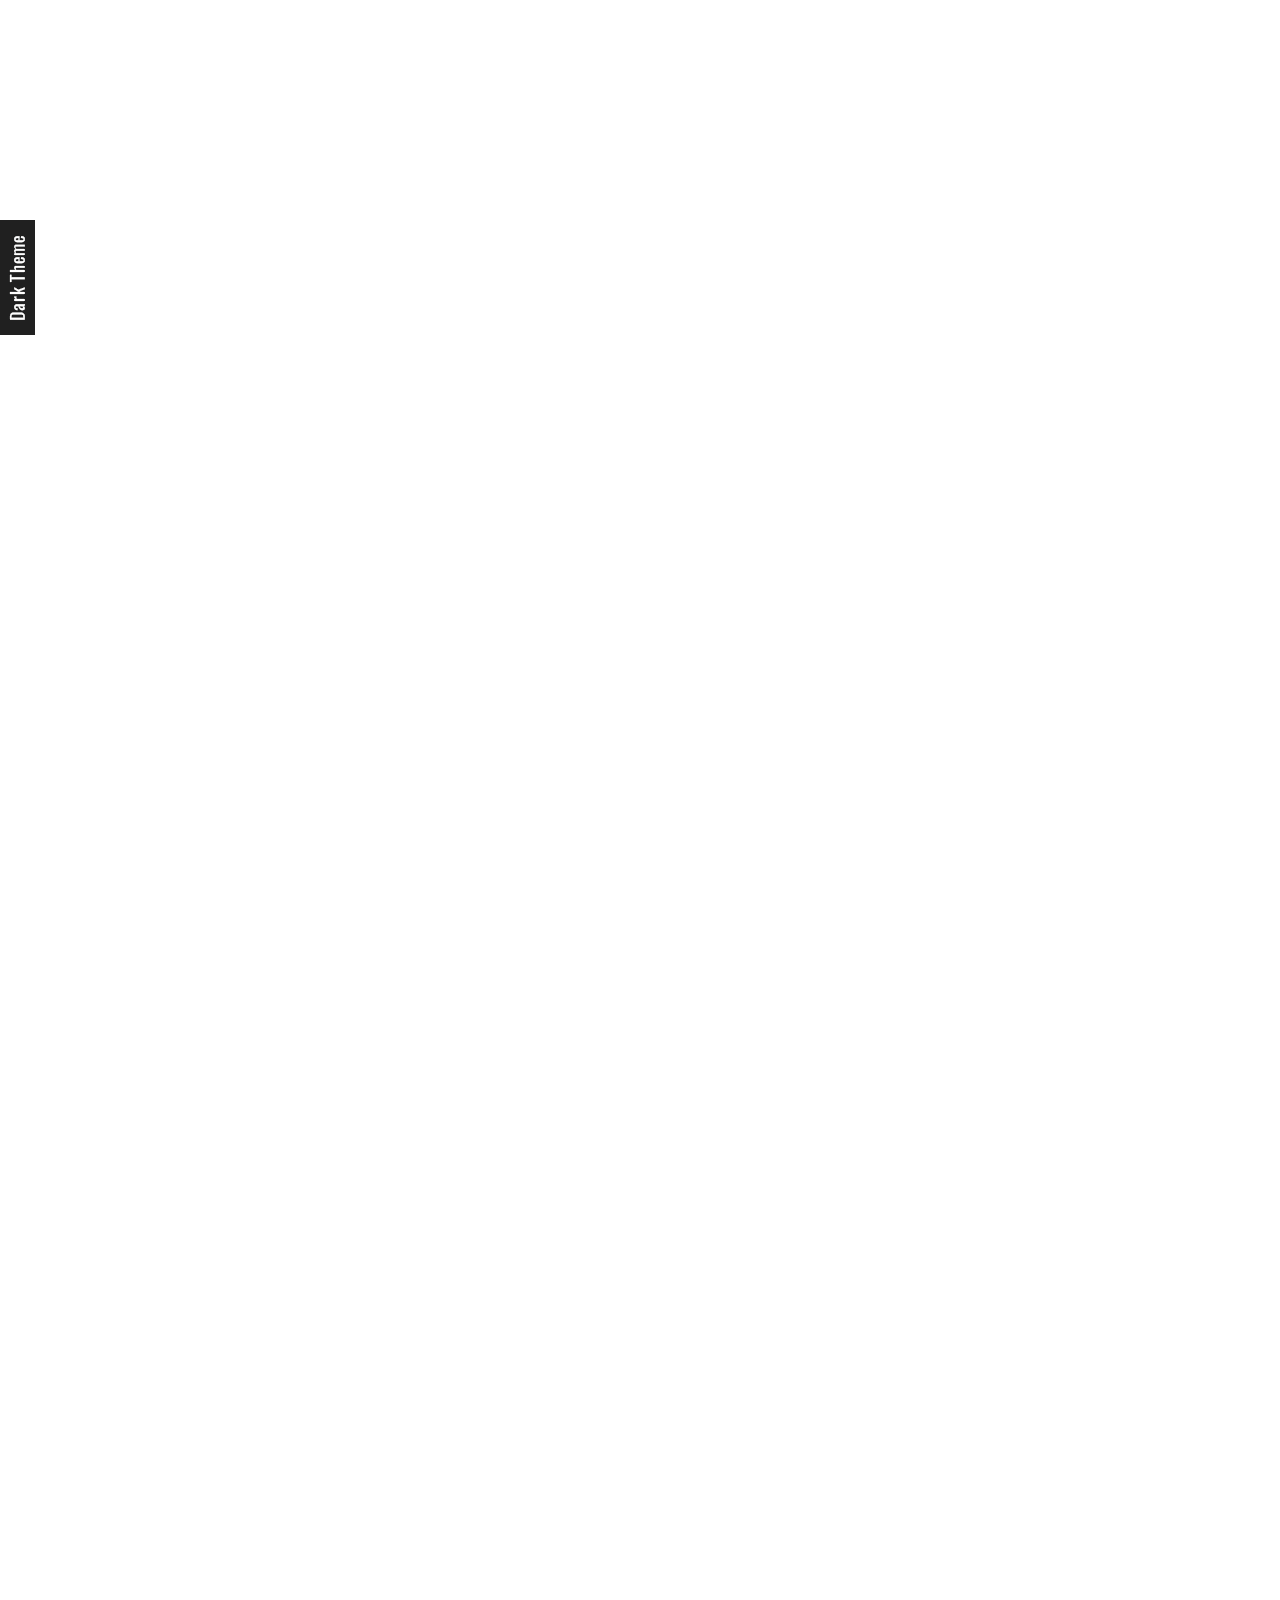
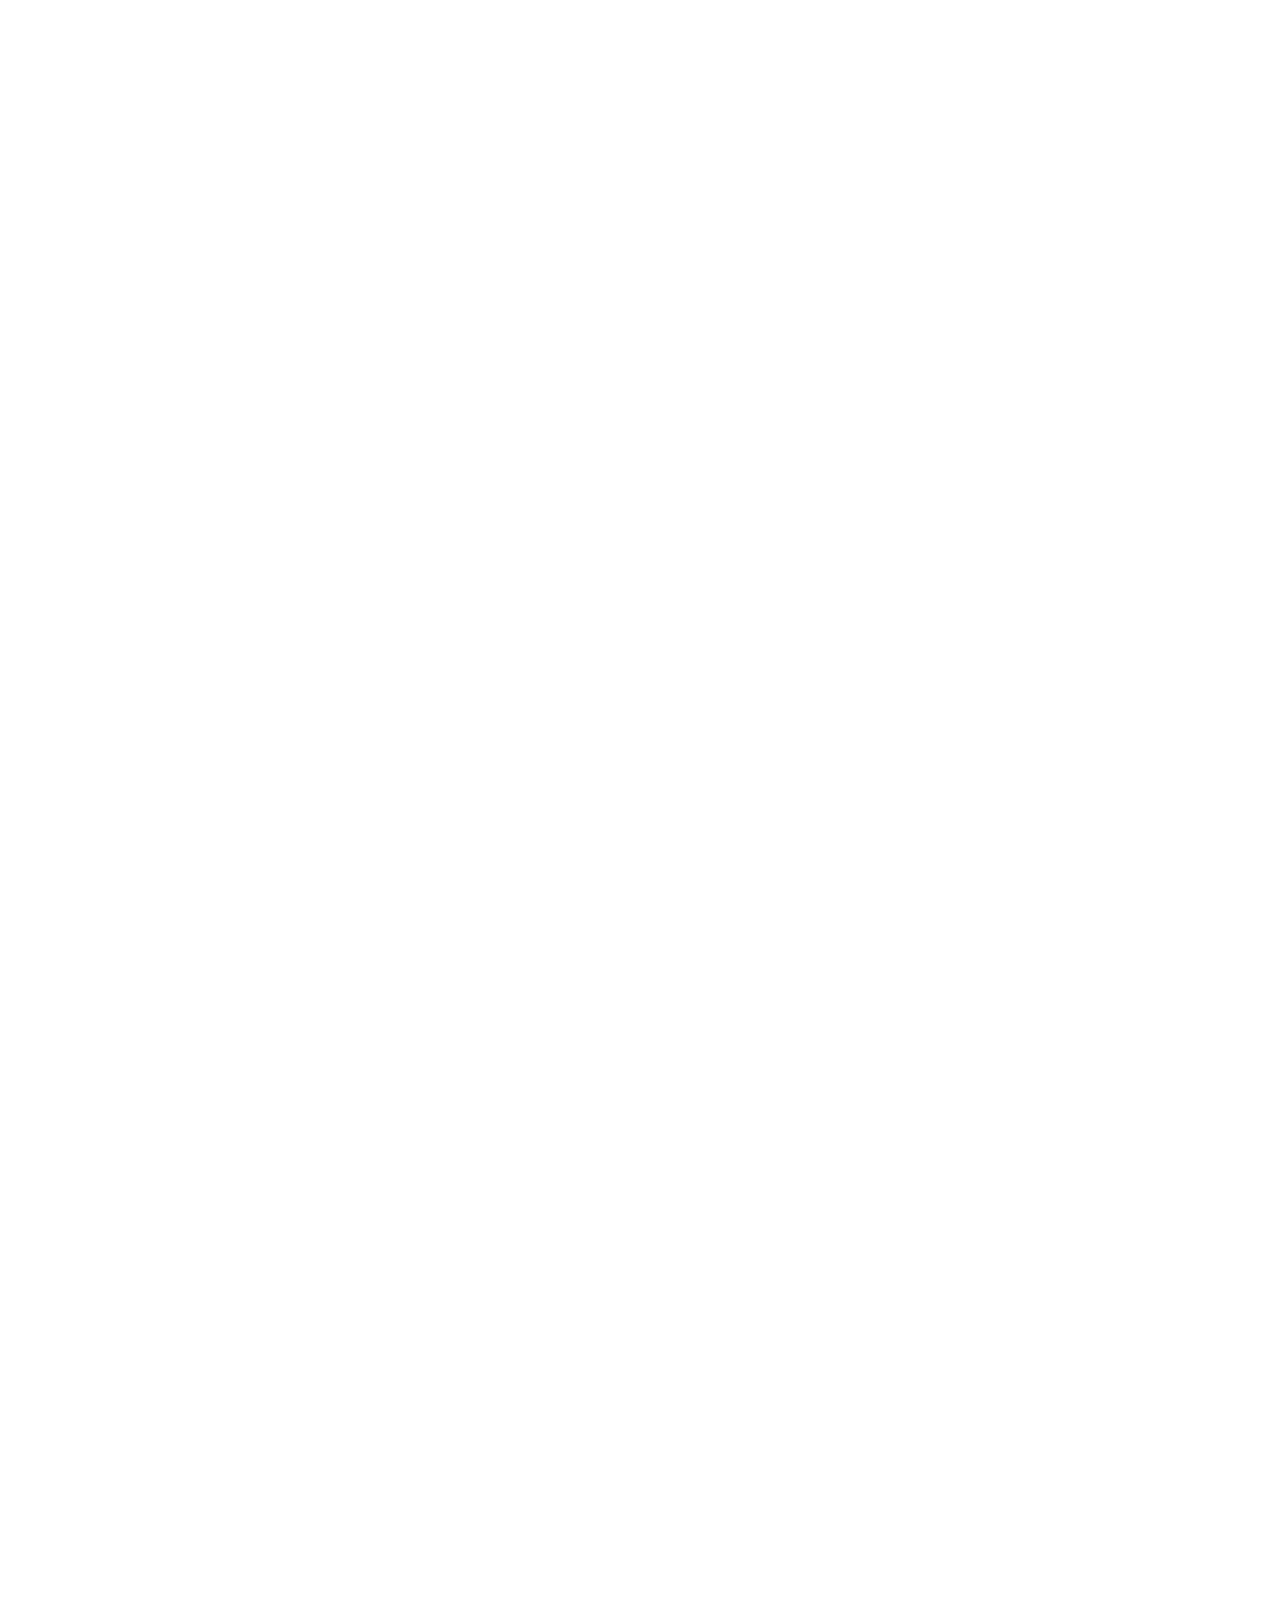
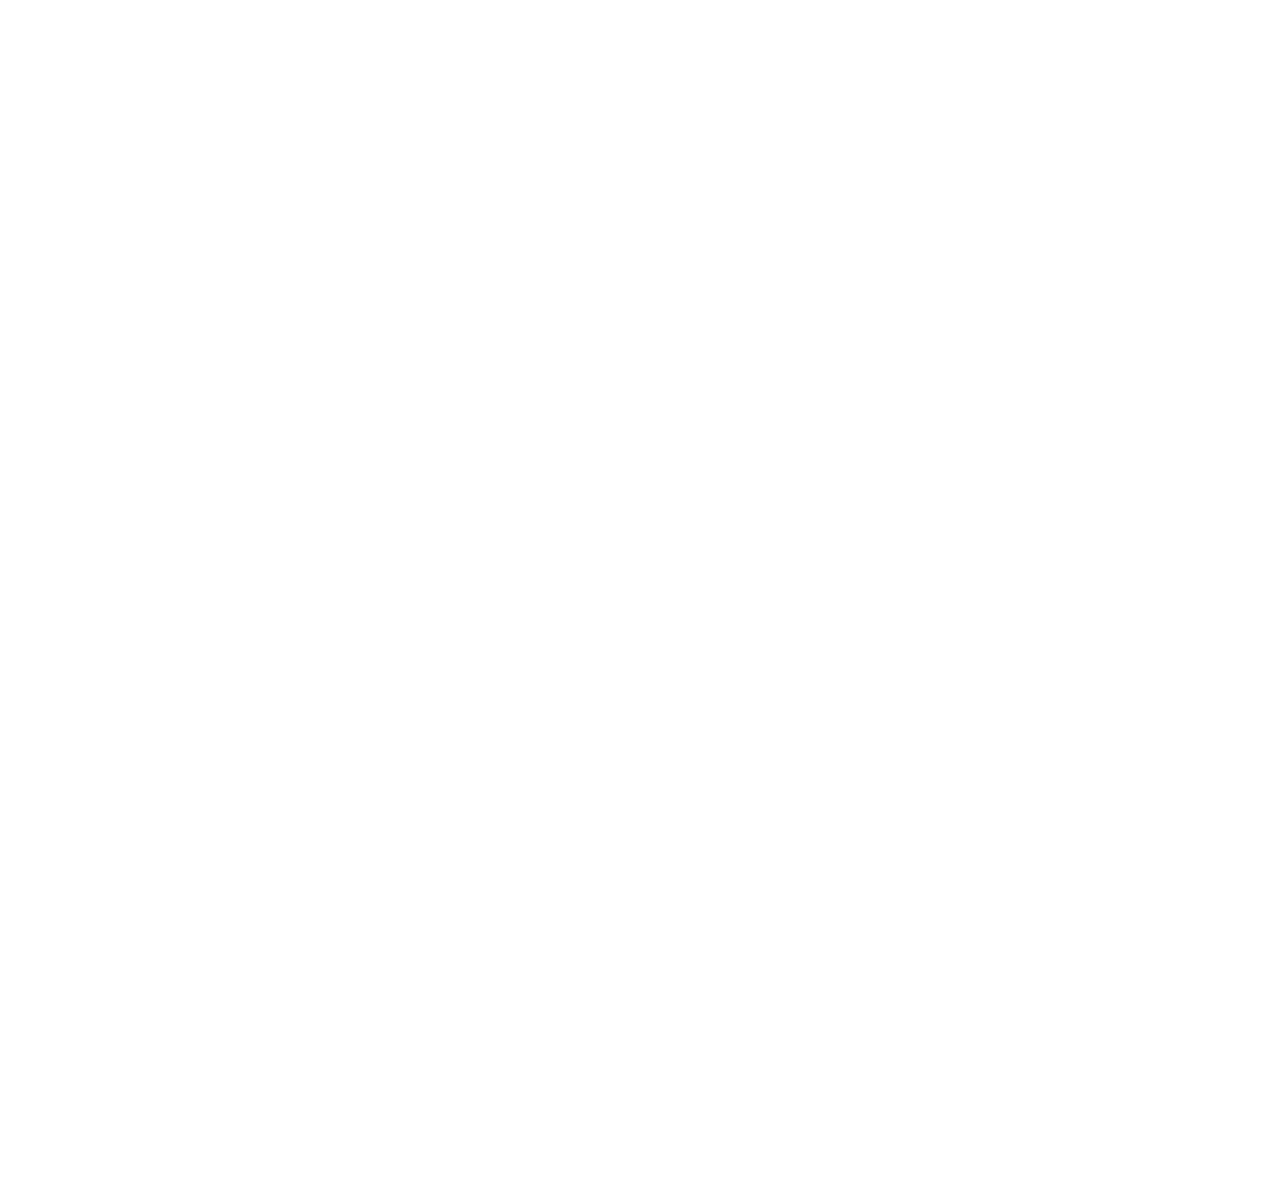
<file: awning_gallery/index.html>
<!DOCTYPE html>
<!--[if lt IE 7]>      <html class="no-js lt-ie9 lt-ie8 lt-ie7"> <![endif]-->
<!--[if IE 7]>         <html class="no-js lt-ie9 lt-ie8"> <![endif]-->
<!--[if IE 8]>         <html class="no-js lt-ie9"> <![endif]-->
<!--[if gt IE 8]><!--> <html class="no-js"> <!--<![endif]-->
	

<head>
		<meta charset="utf-8">
		<title>Awning Masters - Gallery</title>
		<meta name="description" content="">
		<meta name="viewport" content="width=device-width, initial-scale=1">
		<link rel="shortcut icon" href="img/favicon.png">
		<!-- plugins' css -->
		<link rel="stylesheet" href="css/plugins.css">
		<!-- google fonts -->
		<link href='https://fonts.googleapis.com/css?family=Oswald:400,700,300%7cPoppins:400,300,500,700,600' rel='stylesheet' type='text/css'>
		<!-- main css file -->
		<link rel="stylesheet" href="css/main.css">
		<!-- modernizr -->
		<script src="js/lib/modernizr-2.6.2.min.js"></script>
	</head>

	<body>
		<!-- MAIN_WRAPPER -->
		<div class="main-wrapper animsition">

			<!-- HEADER -->
			<header id="header">
				<!-- LOGO -->
				<a href="index.html" class="logo">
					<img src="img/logo.png" class="logo-dark" alt="">
					<img src="img/logo-light.png" class="logo-light" alt="">
				</a>
				<!-- MOBILE MENU ICON -->
				<a href="#" class="mob-menu"><i class="fa fa-bars"></i></a>
				<!-- MENU -->
				<nav>
					<ul class="main-menu">
						<li>
							<a href="../index.html">home</a>
					
						</li>
					
						<li>
							<a href="../index.html#about">about</a>
							
						</li>
						
						<li>
							<a href="../index.html#contact">contact</a>
							
						</li>
					</ul>
				</nav>
			</header>
			<!-- /HEADER -->

			<!-- GALLERY -->
			<div class="container fullwidth">
				<div class="justified">

					<a href="img/gallery/Awningwithdrop1.jpg" data-rel="lightcase:gallery" title="Awning with drop">
						<img src="img/gallery/Awningwithdrop1.jpg" alt="">
					</a>

					<a href="img/gallery/balconyshade.jpg" data-rel="lightcase:gallery" title="Balcony Shade">
						<img src="img/gallery/balconyshade.jpg" alt="">
					</a>
					<a href="img/gallery/basketawning1.jpg" data-rel="lightcase:gallery" title="Basket Awning">
						<img src="img/gallery/basketawning1.jpg" alt="">
					</a>
					<a href="img/gallery/basketawning3.jpg" data-rel="lightcase:gallery" title="Basket Awning">
						<img src="img/gallery/basketawning3.jpg" alt="">
					</a>
					<a href="img/gallery/cabana1.jpg" data-rel="lightcase:gallery" title="Cabana">
						<img src="img/gallery/cabana1.jpg" alt="">
					</a>
					<a href="img/gallery/cabana2.jpg" data-rel="lightcase:gallery" title="Cabana">
						<img src="img/gallery/cabana2.jpg" alt="">
					</a>

					<a href="img/gallery/Carport-20.jpg" data-rel="lightcase:gallery" title="Carport">
						<img src="img/gallery/Carport-20.jpg" alt="">
					</a>
					<a href="img/gallery/Carport-21.jpg" data-rel="lightcase:gallery" title="Carport">
						<img src="img/gallery/Carport-21.jpg" alt="">
					</a>
					<a href="img/gallery/courtyardshade.jpg" data-rel="lightcase:gallery" title="Courtyard Shade">
						<img src="img/gallery/courtyardshade.jpg" alt="">
					</a>
					<a href="img/gallery/diplomat1.jpg" data-rel="lightcase:gallery" title="Diplomat">
						<img src="img/gallery/diplomat1.jpg" alt="">
					</a>
					<a href="img/gallery/diplomat.jpg" data-rel="lightcase:gallery" title="Diplomat">
						<img src="img/gallery/diplomat.jpg" alt="">
					</a>
					<a href="img/gallery/droparmawning2.jpg" data-rel="lightcase:gallery" title="Drop Arm Awning">
						<img src="img/gallery/droparmawning2.jpg" alt="">
					</a>

					<a href="img/gallery/droparmawnings1.jpg" data-rel="lightcase:gallery" title="Drop Arm Awning">
						<img src="img/gallery/droparmawnings1.jpg" alt="">
					</a>
					<a href="img/gallery/duchess-1.jpg" data-rel="lightcase:gallery" title="Duchess">
						<img src="img/gallery/duchess-1.jpg" alt="">
					</a>
					<a href="img/gallery/duchess-2.jpg" data-rel="lightcase:gallery" title="Duchess">
						<img src="img/gallery/duchess-2.jpg" alt="">
					</a>
					<a href="img/gallery/GardenAwning3.jpg" data-rel="lightcase:gallery" title="Garden Awning">
						<img src="img/gallery/GardenAwning3.jpg" alt="">
					</a>
					<a href="img/gallery/retractableawning.jpg" data-rel="lightcase:gallery" title="Retractable Awning">
						<img src="img/gallery/retractableawning.jpg" alt="">
					</a>
					<a href="img/gallery/retractableawning2.jpg" data-rel="lightcase:gallery" title="Retractable Awning">
						<img src="img/gallery/retractableawning2.jpg" alt="">
					</a>

					<a href="img/gallery/retractableawning_.jpg" data-rel="lightcase:gallery" title="Retractable Awning">
						<img src="img/gallery/retractableawning_.jpg" alt="">
					</a>
					<a href="img/gallery/Retractable-Awning-31.jpg" data-rel="lightcase:gallery" title="Retractable Awning">
						<img src="img/gallery/Retractable-Awning-31.jpg" alt="">
					</a>
					<a href="img/gallery/Retractable-Awning-42.jpg" data-rel="lightcase:gallery" title="Retractable Awning">
						<img src="img/gallery/Retractable-Awning-42.jpg" alt="">
					</a>
					<a href="img/gallery/sailshade1.jpg" data-rel="lightcase:gallery" title="Sail Shade">
						<img src="img/gallery/sailshade1.jpg" alt="">
					</a>
					<a href="img/gallery/Slide-Wire-Canopy-32.jpg" data-rel="lightcase:gallery" title="Slide Wire Canopy">
						<img src="img/gallery/Slide-Wire-Canopy-32.jpg" alt="">
					</a>
					<a href="img/gallery/tensilemembrane2.jpg" data-rel="lightcase:gallery" title="Tensile Membrane">
						<img src="img/gallery/tensilemembrane2.jpg" alt="">
					</a>
					<a href="img/gallery/tensilemembranestructures1.jpg" data-rel="lightcase:gallery" title="Tensile Membrane Structures">
						<img src="img/gallery/tensilemembranestructures1.jpg" alt="">
					</a>
					<a href="img/gallery/tensilemembrane3.jpg" data-rel="lightcase:gallery" title="Tensile Membrane">
						<img src="img/gallery/tensilemembrane3.jpg" alt="">
					</a>
					<a href="img/gallery/tensilemembranes2.jpg" data-rel="lightcase:gallery" title="Tensile Membrane">
						<img src="img/gallery/tensilemembranes2.jpg" alt="">
					</a>
					<a href="img/gallery/terraceshade.jpg" data-rel="lightcase:gallery" title="Terrace Shade">
						<img src="img/gallery/terraceshade.jpg" alt="">
					</a>
					<a href="img/gallery/traditional-1.jpg" data-rel="lightcase:gallery" title="Traditional">
						<img src="img/gallery/traditional-1.jpg" alt="">
					</a>
					<a href="img/gallery/traditional-2.jpg" data-rel="lightcase:gallery" title="Traditional">
						<img src="img/gallery/traditional-2.jpg" alt="">
					</a>
					<a href="img/gallery/verticalawning2.jpg" data-rel="lightcase:gallery" title="Vertical Awning">
						<img src="img/gallery/verticalawning2.jpg" alt="">
					</a>
					<a href="img/gallery/verticalawning3.jpg" data-rel="lightcase:gallery" title="Vertical Awning">
						<img src="img/gallery/verticalawning3.jpg" alt="">
					</a>
					<a href="img/gallery/Verticalawning4.jpg" data-rel="lightcase:gallery" title="Vertical Awning">
						<img src="img/gallery/Verticalawning4.jpg" alt="">
					</a>
					<a href="img/gallery/verticalawning5.jpg" data-rel="lightcase:gallery" title="Vertical Awning">
						<img src="img/gallery/verticalawning5.jpg" alt="">
					</a>
					<a href="img/gallery/verticalawning1.jpg" data-rel="lightcase:gallery" title="Vertical Awning">
						<img src="img/gallery/verticalawning1.jpg" alt="">
					</a>

					<a href="Awningwithdrop2.jpg" data-rel="lightcase:gallery" title="Awning with drop">
						<img src="img/gallery/Awningwithdrop2.jpg" alt="">
					</a>

					<a href="img/gallery/Visage1.jpg" data-rel="lightcase:gallery" title="Visage">
						<img src="img/gallery/Visage1.jpg" alt="">
					</a>
					<a href="img/gallery/visage2.jpg" data-rel="lightcase:gallery" title="Visage">
						<img src="img/gallery/visage2.jpg" alt="">
					</a>
		

				</div>
			</div>
			<!-- /GALLERY -->
		
			<!-- FOOTER -->
			<footer id="footer">
				
				<!-- FOOTER LINKS -->
				<div class="footer-links">
					
					<a href="#">Facebook</a> |
					<a href="#">Instagram</a> | 
									</div>

			</footer>
			<!-- /FOOTER -->

		</div>	
		<!-- /MAIN-WRAPPER -->
		
		<!-- js -->
		<script src="js/lib/jquery.min.js"></script>
		<script src="js/lib/scripts.js"></script>
		<!-- main js -->
		<script src="js/main.js"></script>

	</body>
</html>
</file>
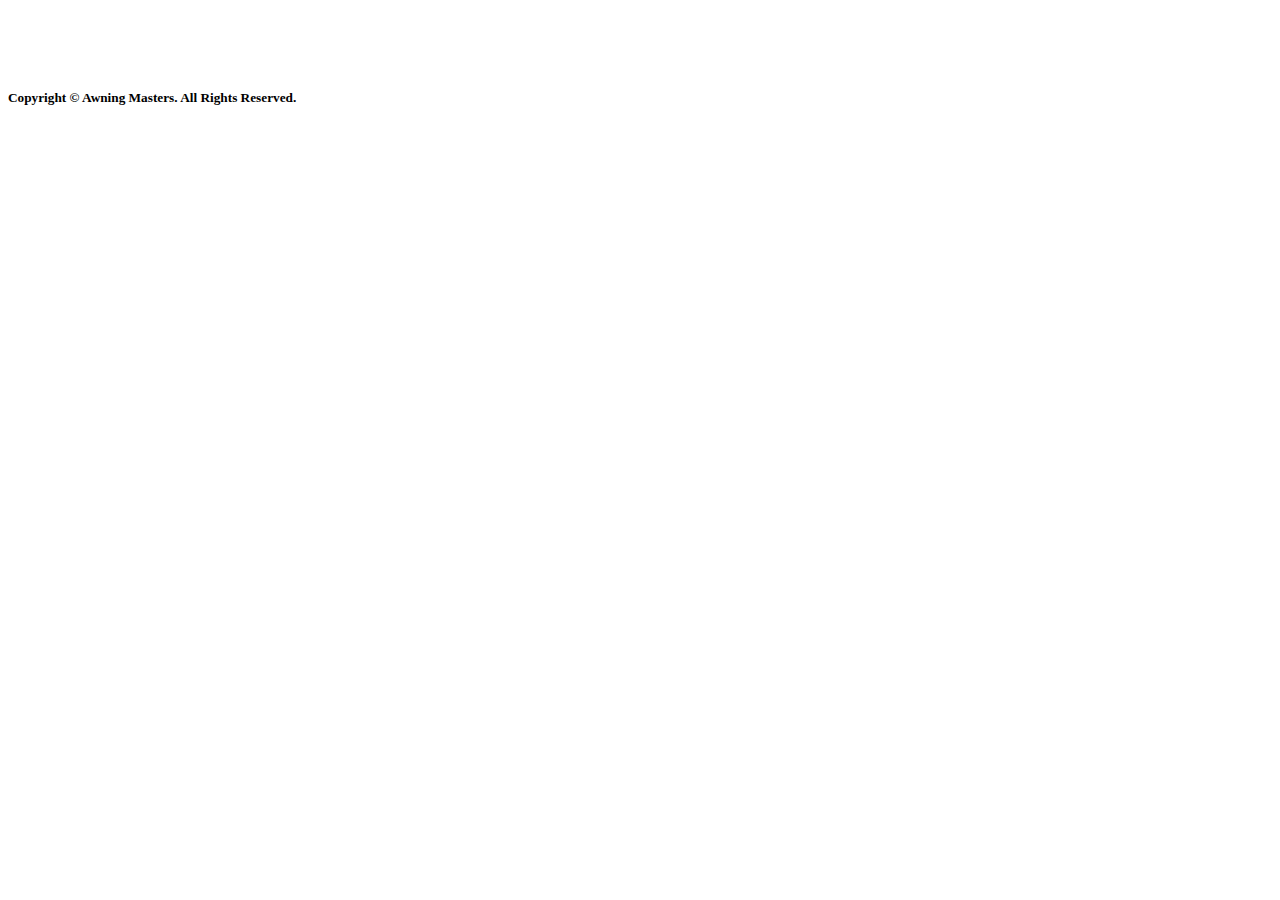
<file: footer.html>
<!doctype html>
<html>

<head>
</head>
	<body>
		<footer class="footer-section">
			<div class="container">
			<div class="row">
				<div class="col-lg-3 col-md-3 col-sm-3 col-xs-12 footer-text-center">
					<p style="color: white;">Email: contact@awningmasters.in</p>
				<!-- 	<a href="index.html" onclick=backTomain()><img class="mainLogo footer-logo" src="images/logo.png" alt="Awning Masters"> -->
					</a>
					<br>
					<!-- <ul class="presentation-links list-unstyled">
						<li><a>Get quotes</a></li>
						<li><a>Get results</a></li>
					</ul> -->
					
				</div>

				<!-- <div class="col-lg-2 col-md-2 col-sm-2 col-xs-12 footer-text-center">
				 <h3 class="text-uppercase">Solutions</h3>
				 <ul class="list-unstyled soln-links">
					 <li> <a href="sales.html">Team </a></li>
					 
					 <li> <a href="agencies.html">Clients</a></li>
				 </ul>
				</div> -->

				
		<!-- 		<div class="col-lg-2 col-md-2 col-sm-2 col-xs-12 footer-text-center">
				<h3 class="text-uppercase">company</h3>
				<ul class="list-unstyled soln-links">
					<li><a href="pricing.html">Pricing</a></li>
					<li><a href="services.html">Services</a></li>
					<li> <a data-toggle="modal" data-target="#myContactModal">Contact Us</a> </li>
					
					</ul>
				</div>
 -->
				

			</div>
			</div>
		</footer>
		<footer class="thin-footer">
            <div class="container">
                
                <section class="left-cont">
                  <h5>Copyright © Awning Masters. All Rights Reserved.</h5>
                </section>
            </div>
        </footer>
	</body>

</html>
</file>
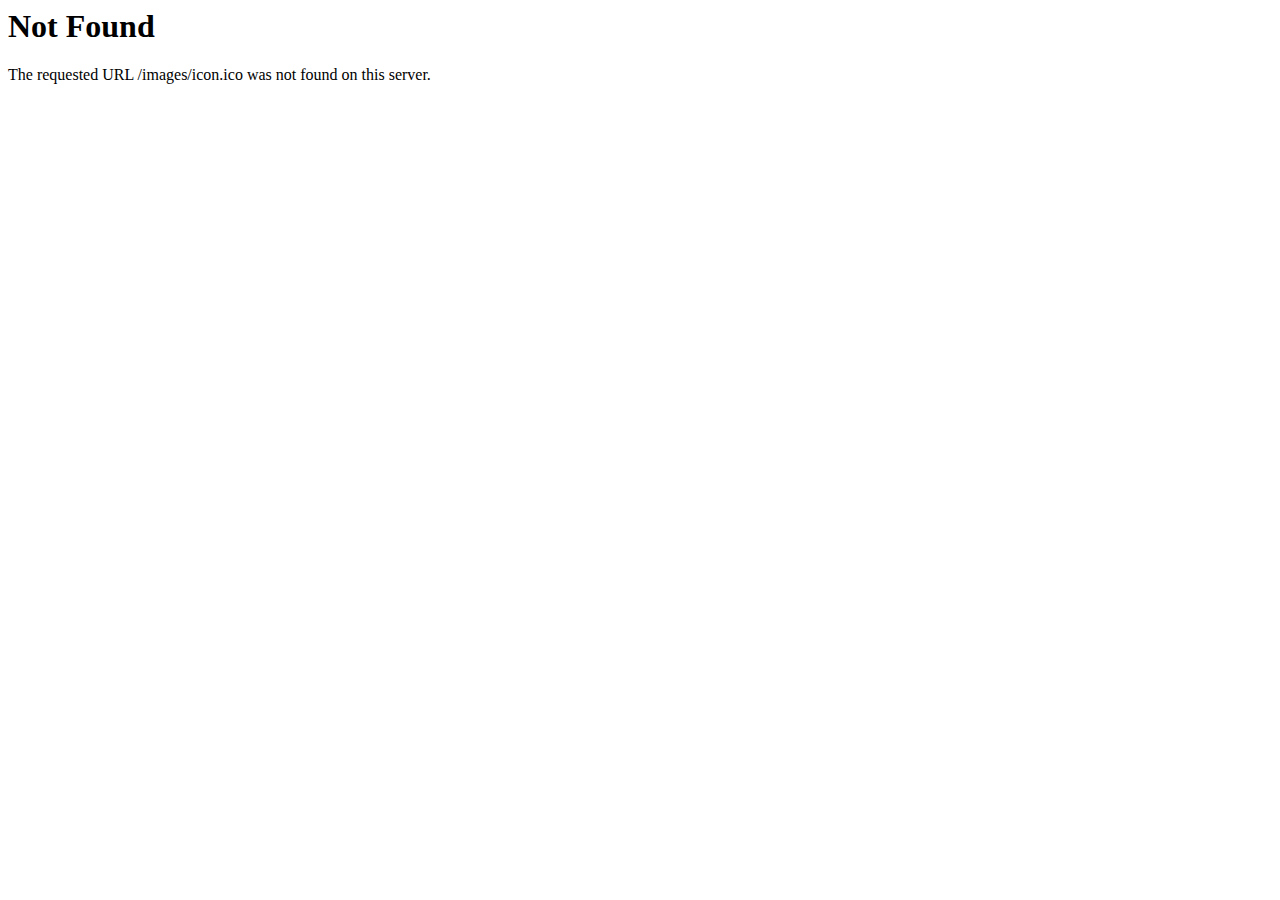
<file: images/icon.html>
<!DOCTYPE HTML PUBLIC "-//IETF//DTD HTML 2.0//EN">
<html><head>
<title>404 Not Found</title>
</head><body>
<h1>Not Found</h1>
<p>The requested URL /images/icon.ico was not found on this server.</p>
</body></html>
</file>
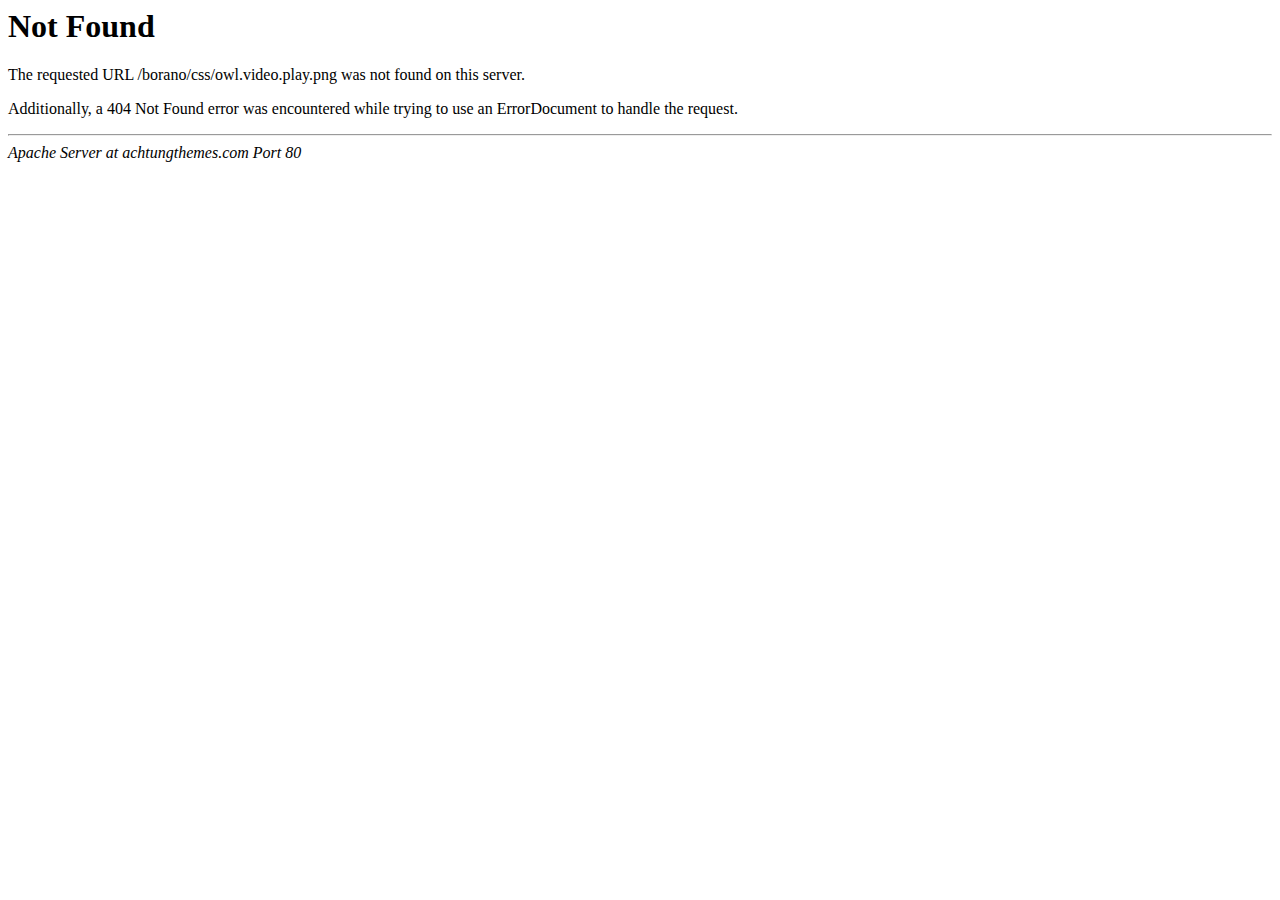
<file: awning_gallery/css/owl.video.play.html>
<!DOCTYPE HTML PUBLIC "-//IETF//DTD HTML 2.0//EN">
<html><head>
<title>404 Not Found</title>
</head><body>
<h1>Not Found</h1>
<p>The requested URL /borano/css/owl.video.play.png was not found on this server.</p>
<p>Additionally, a 404 Not Found
error was encountered while trying to use an ErrorDocument to handle the request.</p>
<hr>
<address>Apache Server at achtungthemes.com Port 80</address>
</body></html>
</file>
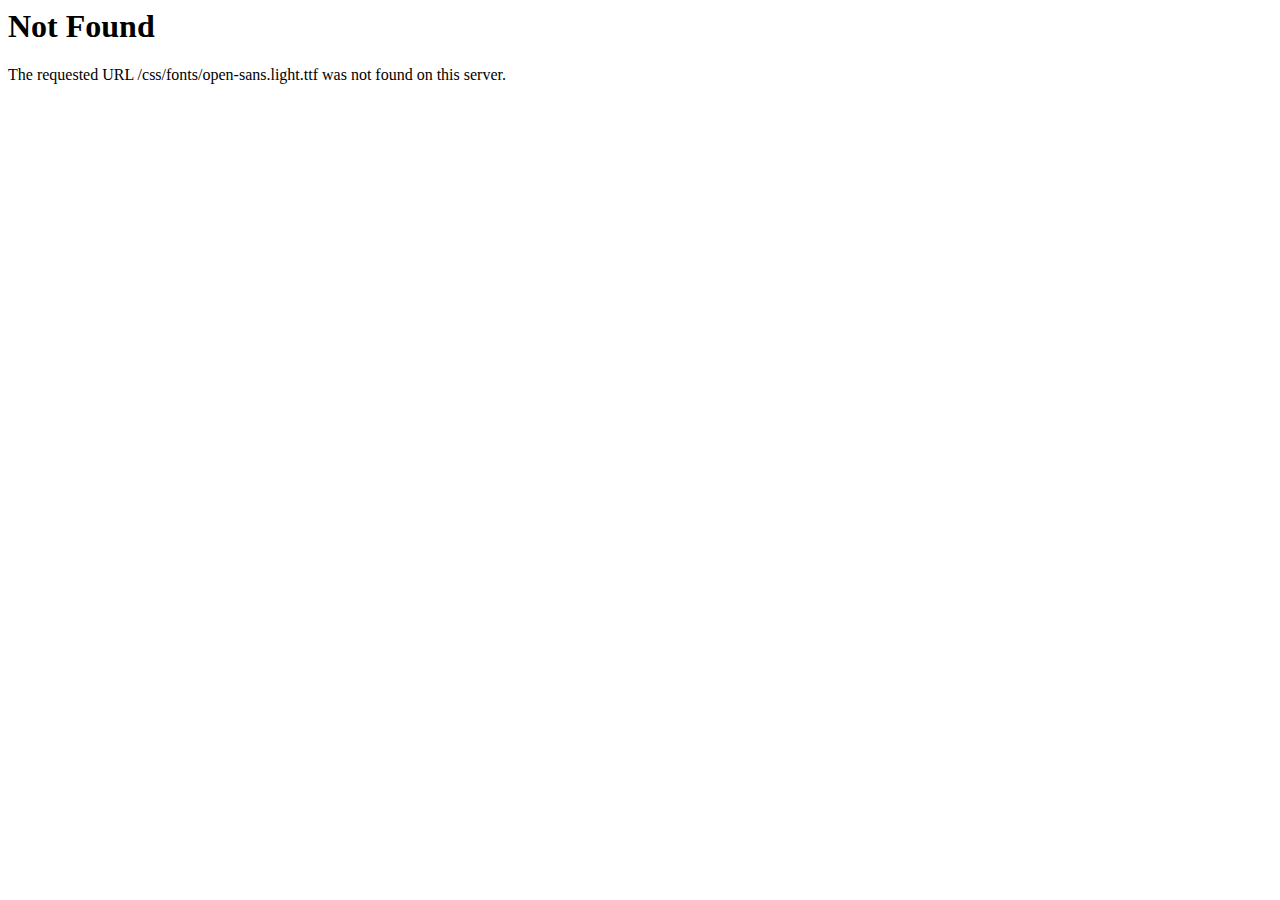
<file: css/fonts/open-sans.light.html>
<!DOCTYPE HTML PUBLIC "-//IETF//DTD HTML 2.0//EN">
<html><head>
<title>404 Not Found</title>
</head><body>
<h1>Not Found</h1>
<p>The requested URL /css/fonts/open-sans.light.ttf was not found on this server.</p>
</body></html>
</file>
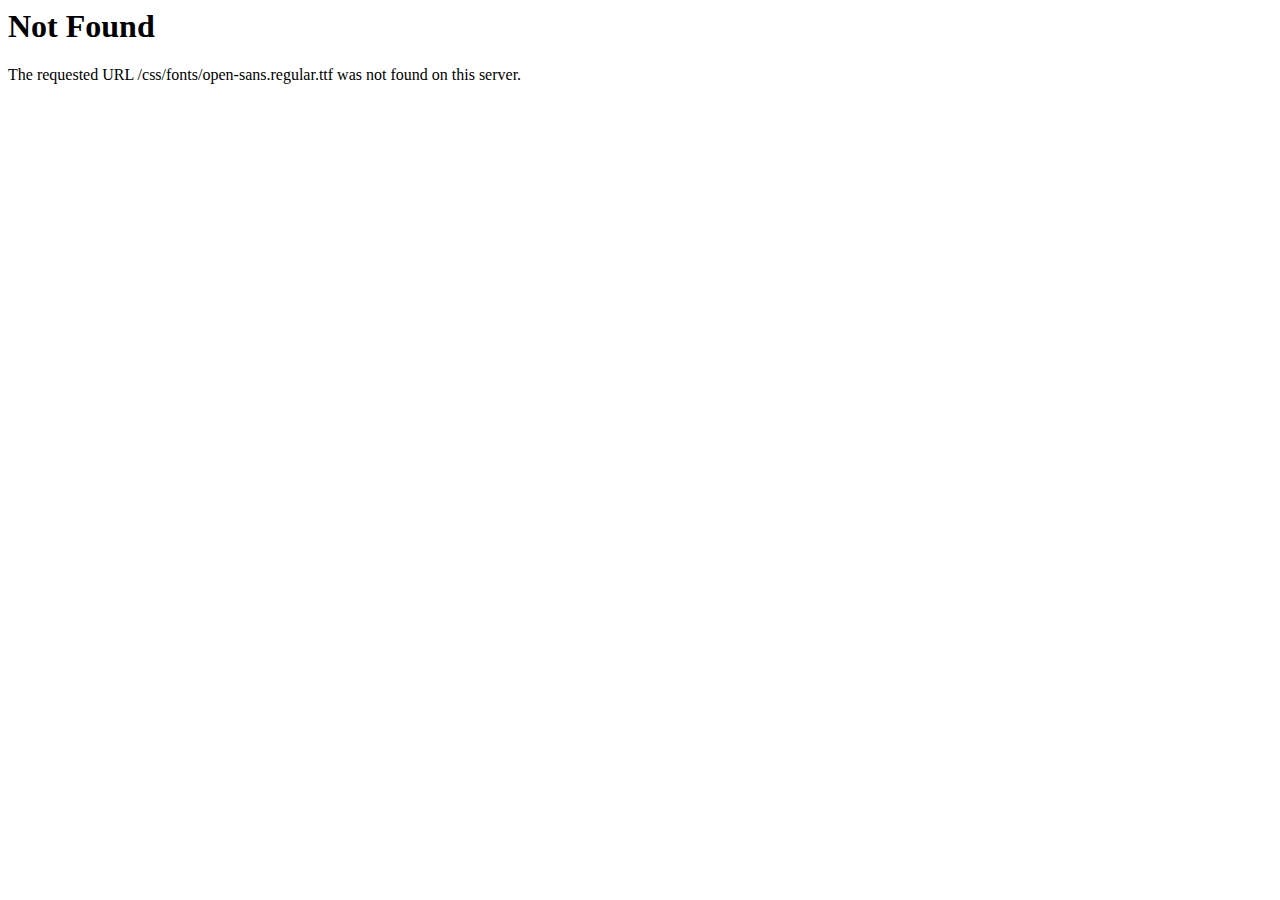
<file: css/fonts/open-sans.regular.html>
<!DOCTYPE HTML PUBLIC "-//IETF//DTD HTML 2.0//EN">
<html><head>
<title>404 Not Found</title>
</head><body>
<h1>Not Found</h1>
<p>The requested URL /css/fonts/open-sans.regular.ttf was not found on this server.</p>
</body></html>
</file>
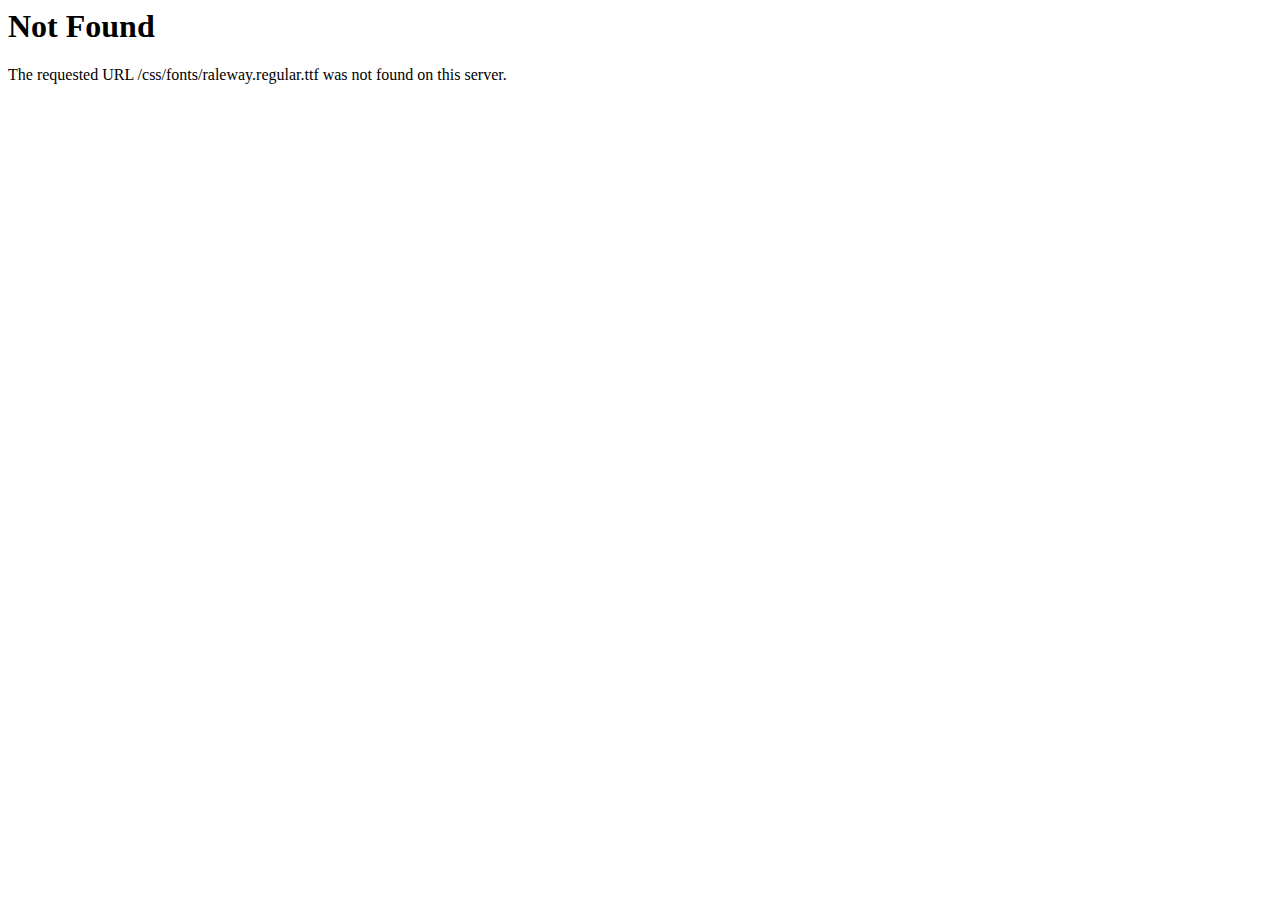
<file: css/fonts/raleway.regular.html>
<!DOCTYPE HTML PUBLIC "-//IETF//DTD HTML 2.0//EN">
<html><head>
<title>404 Not Found</title>
</head><body>
<h1>Not Found</h1>
<p>The requested URL /css/fonts/raleway.regular.ttf was not found on this server.</p>
</body></html>
</file>
<file: awning_gallery/css/main.css>
/* 01. BASE STYLES
---------------------------------- */

body, html {
	height: 100% !important;
}
body {
	overflow-x: hidden;
	font-family: 'Poppins', sans-serif;
	font-weight: 400;
	letter-spacing: .05em;
	font-size: 13px;
	line-height: 1.5;
	color: #222;
	position: relative;
	background: #fff;
	/*-ms-overflow-style: scrollbar;*/
}
body {-ms-overflow-style: scrollbar;}
::selection {
	background: #000;
	color: #fff;
}
::-moz-selection {
	background: #000;
	color: #fff;
}
* {
	margin: 0;
	padding: 0;
	outline: 0;
}

:focus {
	outline: 0
}

a, a:hover, a:focus {
	color: #000;
	outline: 0;
	text-decoration: none;
}
a {
	text-decoration: underline;
}
.text-light a {
	color: #fff;
}
.text-dark a {
	color: #000;
}

img {
	max-width: 100%;
	height: auto;
	display: inline-block;
	border: none;
}

::-webkit-input-placeholder {color: inherit}
:-moz-placeholder           {color: inherit}
::-moz-placeholder          {color: inherit}
:-ms-input-placeholder      {color: inherit}



/* typography
---------------------------*/
h1, h2, h3, h4, h5, h6 {
	font-family: 'Oswald', sans-serif;
	font-weight: 400;
}
h1 { font-size: 50px; line-height: 64px; }
h2 { font-size: 40px; line-height: 50px; }
h3 { font-size: 28px; line-height: 36px; }
h4 { font-size: 21px; line-height: 27px; }
h5 { font-size: 17px; line-height: 22px; }
h6 { font-size: 14px; line-height: 18px; }



/* Responsive typography
---------------------------*/

@media (max-width: 768px) {
	body { font-size: 14px; line-height: 23px}
	h1   { font-size: 34px; line-height: 40px}
	h2   { font-size: 30px; line-height: 35px}
	h3   { font-size: 26px; line-height: 29px}
	h4   { font-size: 22px; line-height: 24px}
	h5   { font-size: 17px; line-height: 19px}
	h6   { font-size: 13px; line-height: 15px}
}

.title{
	font-weight: 300;
	letter-spacing: 2px;
	text-transform: uppercase;
}
.title-tooltip{
	position: relative;
	padding: 10px 20px;
	background-color: #000;
	color: #fff;
	display: inline-block;
	margin-bottom: 20px;
}
.title-tooltip:after{
	content: '';
	position: absolute;
	left: 10px;
	bottom: -14px;
	border: 7px solid transparent;
	border-top-color: #000;
}
.title-tooltip-white{
	background-color: #fff;
	color: #000;
}
.title-tooltip-white:after{
	border-top-color: #fff;
}

.bottom-line{
	position: relative;
	margin-bottom: 30px;
}
.bottom-line:after{
	content: "";
	display: block;
	position: absolute;
	width: 100%;
	height: 1px;
	background: #111;
	bottom: -13px;
}
.text-light .bottom-line:after{
	background: #fff;
}
p{
	color: #666;
}
.text-light p{
	color: #fff;
}
.text-dark p{
	color: #000;
}
.text-grey{
	color: #c1c1c1;
}

.serif{
	font-family: 'Georgia', serif;
	letter-spacing: 2px;
}


h1:first-child,
h2:first-child,
h3:first-child,
h4:first-child,
h5:first-child,
h6:first-child
{
	margin-top: 0
}

.bigtext {
	font-size: 160px;
	line-height: 1
}
.small, p.small{
	font-size: 90%;
	font-weight: 300;
}
@media (max-width: 992px) {
	.bigtext{font-size: 130px;}
}
@media (max-width: 768px) {
	.bigtext{font-size: 70px;}
}	

.text-light { color: #fff }
.text-dark  { color: #000 }
.text-center { text-align: center }
.text-left   { text-align: left }
.text-right  { text-align: right }
.uppercase  { text-transform: uppercase }
.capitalize { text-transform: capitalize }
.bold   { font-weight: bold }
.bolder { font-weight: bolder }
.italic { font-style: italic }
.underline{ text-decoration: underline }


.fullwidth  { width: 100% }
.fullheight { height: 100% }
.fullscreen-width { width: 100vw }
.fullscreen-height{ height: 100vh }


.bg-grey{ background-color: #F7F7F7; }
.bg-dark{ background-color: rgba(0, 0, 0, 0.9); }

.vcenter-outer{
	display: table;
	height: 100%;
}
.vcenter-inner{
	display: table-cell;
	vertical-align: middle;
}

.vCenter {
	position: absolute;
	top: 50%;
	-webkit-transform: translate3d(0, -50%, 0);
		-ms-transform: translate3d(0, -50%, 0);
			transform: translate3d(0, -50%, 0);
}
.centered {
	position: absolute;
	text-align: center;
	top: 50%;
	left: 50%;
	-webkit-transform: translate3d(-50%, -50%, 0);
		-ms-transform: translate3d(-50%, -50%, 0);
			transform: translate3d(-50%, -50%, 0);
}
.highlight {
	background-color: #000;
	color: #fff;
}
.overflow{
	overflow: hidden;
}
.relative{
	position: relative !important;
}
.absolute{
	position: absolute !important;
}
.fixed{
	position: fixed !important;
}
.video-container iframe {
	border: 0;
}


/* Paddings & Margins */
.p0   { padding: 0px !important  }
.p10  { padding: 10px !important }
.p20  { padding: 20px !important }
.p30  { padding: 30px !important }
.p40  { padding: 40px !important }
.p50  { padding: 50px !important }
.p60  { padding: 60px !important }
.p70  { padding: 70px !important }
.p80  { padding: 80px !important }
.p90  { padding: 90px !important }
.p100 { padding: 100px !important}
.p110 { padding: 110px !important}
.p120 { padding: 120px !important}
.p130 { padding: 130px !important}
.p140 { padding: 140px !important}

.m0   { margin: 0px !important  }
.m10  { margin: 10px !important }
.m20  { margin: 20px !important }
.m30  { margin: 30px !important }
.m40  { margin: 40px !important }
.m50  { margin: 50px !important }
.m60  { margin: 60px !important }
.m70  { margin: 70px !important }
.m80  { margin: 80px !important }
.m90  { margin: 90px !important }
.m100 { margin: 100px !important}
.m110 { margin: 110px !important}
.m120 { margin: 120px !important}
.m130 { margin: 130px !important}
.m140 { margin: 140px !important}

.pt0   { padding-top: 0px !important  }
.pt10  { padding-top: 10px !important }
.pt20  { padding-top: 20px !important }
.pt30  { padding-top: 30px !important }
.pt40  { padding-top: 40px !important }
.pt50  { padding-top: 50px !important }
.pt60  { padding-top: 60px !important }
.pt70  { padding-top: 70px !important }
.pt80  { padding-top: 80px !important }
.pt90  { padding-top: 90px !important }
.pt100 { padding-top: 100px !important}
.pt110 { padding-top: 110px !important}
.pt120 { padding-top: 120px !important}
.pt130 { padding-top: 130px !important}
.pt140 { padding-top: 140px !important}

.pb0   { padding-bottom: 0px !important  }
.pb10  { padding-bottom: 10px !important }
.pb20  { padding-bottom: 20px !important }
.pb30  { padding-bottom: 30px !important }
.pb40  { padding-bottom: 40px !important }
.pb50  { padding-bottom: 50px !important }
.pb60  { padding-bottom: 60px !important }
.pb70  { padding-bottom: 70px !important }
.pb80  { padding-bottom: 80px !important }
.pb90  { padding-bottom: 90px !important }
.pb100 { padding-bottom: 100px !important}
.pb110 { padding-bottom: 110px !important}
.pb120 { padding-bottom: 120px !important}
.pb130 { padding-bottom: 130px !important}
.pb140 { padding-bottom: 140px !important}

.mt0   { margin-top: 0px !important  }
.mt10  { margin-top: 10px !important }
.mt20  { margin-top: 20px !important }
.mt30  { margin-top: 30px !important }
.mt40  { margin-top: 40px !important }
.mt50  { margin-top: 50px !important }
.mt60  { margin-top: 60px !important }
.mt70  { margin-top: 70px !important }
.mt80  { margin-top: 80px !important }
.mt90  { margin-top: 90px !important }
.mt100 { margin-top: 100px !important}
.mt110 { margin-top: 110px !important}
.mt120 { margin-top: 120px !important}
.mt130 { margin-top: 130px !important}
.mt140 { margin-top: 140px !important}

.mb0   { margin-bottom: 0px !important  }
.mb10  { margin-bottom: 10px !important }
.mb20  { margin-bottom: 20px !important }
.mb30  { margin-bottom: 30px !important }
.mb40  { margin-bottom: 40px !important }
.mb50  { margin-bottom: 50px !important }
.mb60  { margin-bottom: 60px !important }
.mb70  { margin-bottom: 70px !important }
.mb80  { margin-bottom: 80px !important }
.mb90  { margin-bottom: 90px !important }
.mb100 { margin-bottom: 100px !important}
.mb110 { margin-bottom: 110px !important}
.mb120 { margin-bottom: 120px !important}
.mb130 { margin-bottom: 130px !important}
.mb140 { margin-bottom: 140px !important}

.negative-margin{
	margin-top: -100px;
}


/* Separators
---------------------------*/
.separator, .separator-left, .separator-right {
	width: 100%;
	display: inline-block;
	position: relative;
}
.separator:after, 
.separator-left:after, 
.separator-right:after {
	content: '';
	width: 40px;
	height: 2px;
	background-color: #000;
	position: absolute;
	top: 50%;
	margin-top: -1px;
}
.separator:after {
	left: 50%;
	margin-left: -20px;
}
.separator-left:after {
	left: 0;
	margin-left: 0;
}
.separator-right:after {
	right: 0;
	margin-left: 0;
	left: auto;
}
.text-light [class*="separator"]:after {
	background-color: #fff
}
.darkbg [class*="separator"]:after {
	background-color: #fff
}



/* blockquote
------------------*/
blockquote{
	border: none;
	border-left: 4px solid #555;
	font-size: 15px;
	padding: 10px 0;
	padding-left: 20px;
	letter-spacing: .1em;
	text-align: left;
}
blockquote footer{
	font-size: 85%;
}

/* buttons
---------------------------*/
.button {
	font-size: 13px;
	padding: 8px 26px 6px;
	display: inline-block;
	background: #000;
	color: #fff;
	text-transform: uppercase;
	font-weight: bold;
	letter-spacing: 1px;
	text-decoration: none;
	-webkit-transition: background .2s, color .2s, border-color .2s;
			transition: background .2s, color .2s, border-color .2s;
}
.button:hover {
	text-decoration: none;
	background: #333;
	color: #fff;
}
.button.light {
	background: #fff;
	color: #000;
}
.button.light:hover {
	background: #DCDCDC;
}
.button.outline {
	background: none;
	color: #000;
	border: 2px solid;
	padding: 7px 24px 5px;
}
.button.outline.light {
	color: #fff;
}
.button.outline:hover {
	background: #000;
	border-color: #000;
	color: #fff;
}
.button.outline.light:hover {
	background: #fff !important;
	border-color: #fff;
	color: #000;
}



/*LIGHTCASE LIGHTBOX*/
#lightcase-overlay{
	background: #000;
}
@media screen and (min-width: 641px){
	#lightcase-case[data-lc-type=image] #lightcase-content, 
	#lightcase-case[data-lc-type=video] #lightcase-content{
		background-color: transparent;
	}
}


/*YOUTUBE BG*/
.youtube-bg{
	background-color: #000;
	width: 100vw;
	height: 100vh;
}


/* overlays
---------------------------*/
.overlay {
	position: absolute;
	top: 0;
	left: 0;
	bottom: 0;
	right: 0;
}

/* dark & light overlays */
[class*="overlay-light"],
[class*="overlay-dark"]{
	position: relative;
}
[class*="overlay-light"]:before,
[class*="overlay-dark"]:before{
	content: '';
	position: absolute;
	display: block;
	top: 0;
	left: 0;
	bottom: 0;
	right: 0;
}
[class*="overlay-light"] > *,
[class*="overlay-dark"] > *{
	position: relative;
}

.overlay-light:before    { background-color: rgba(255, 255, 255, 0.25) }
.overlay-light-2x:before { background-color: rgba(255, 255, 255, 0.5) }
.overlay-light-3x:before { background-color: rgba(255, 255, 255, 0.75) }
.overlay-light-4x:before { background-color: rgba(255, 255, 255, 0.9) }

.overlay-dark:before    { background-color: rgba(0, 0, 0, 0.25) }
.overlay-dark-2x:before { background-color: rgba(0, 0, 0, 0.5) }
.overlay-dark-3x:before { background-color: rgba(0, 0, 0, 0.75) }
.overlay-dark-4x:before { background-color: rgba(0, 0, 0, 0.9) }


/*backgrounds*/
[data-background]{
	-webkit-background-size: cover;
			background-size: cover;
	background-position: center center;
}

/* parallax images
---------------------------*/
[data-stellar-background-ratio] {
	-webkit-background-size: cover;
			background-size: cover;
	background-position: center 0;
	background-attachment: fixed !important;
	background-repeat: no-repeat;
	position: relative;
}
.bg-cover{
	-webkit-background-size: cover;
			background-size: cover;
	background-position: center;
}
.bg-fixed{
	background-attachment: fixed !important;
}
@media (max-width: 1024px) {
	[data-stellar-background-ratio] {
		background-attachment: scroll;
		background-position-y: center !important;
	}
	.bg-fixed{
		background-attachment: scroll;
	}
}


/* bootstrap columns
---------------------------*/
.main-wrapper{
	height: 100%;
}
.container, .section, section{
	position: relative;
}
.container.fullwidth{
	padding: 0;
}
.container.no-padding [class*="col-"],
.container-fluid.no-padding [class*="col-"]{
	padding: 0;
	margin-bottom: 0;
}
.col-center {
	float: none;
	margin: 0 auto;
}
.col-right {
	float: right;
}

@media (max-width: 991px) {
	[class*="col-md"] {
		margin-bottom: 40px;
	}
}
@media (max-width: 767px) {
	[class*="col-sm"] {
		margin-bottom: 40px;
	}
}
.equal-height-cols [class*="col-"]{
	margin-bottom: 0;
}
.p0{
	margin-bottom: 0;
}



/* 02. PRELOADER
------------------------------*/
.animsition-loading{
	background: none !important;
	text-indent: -9999px !important;
}
.animsition-loading:after{
	content: "";
	display: block;
	position: fixed;
	width: 30px;
	height: 30px;
	top: 50%; 
	left: 50%;
	margin-top: -20px;
	margin-left: -20px;
	border-radius: 50%;
	border: 2px solid rgba(0, 0, 0, 0.2);
	border-left: 2px solid #000;
	-webkit-animation: load 1.1s infinite ease;
			animation: load 1.1s infinite ease;	
}

@-webkit-keyframes load {
	0% {
		-webkit-transform: rotate(0deg);
			-ms-transform: rotate(0deg);
				transform: rotate(0deg);
	}
	100% {
		-webkit-transform: rotate(360deg);
			-ms-transform: rotate(360deg);
				transform: rotate(360deg);
	}
}
@keyframes load {
	0% {
		-webkit-transform: rotate(0deg);
			-ms-transform: rotate(0deg);
				transform: rotate(0deg);
	}
	100% {
		-webkit-transform: rotate(360deg);
			-ms-transform: rotate(360deg);
				transform: rotate(360deg);
	}
}



/* 03. HEADER 
------------------------*/
#header{
	position: relative;
	left: 0;
	top: 0;
	width: 100%;
	background-color: #fff;
	z-index: 999;
	text-align: center;
}
#header.fixed{
	position: fixed;
}
#header.has-border{
	border-bottom: 1px solid #F1F1F1;
}

/* LOGO */
#header .logo{
	font-family: 'Oswald', serif;
	font-size: 27px;
	font-weight: 500;
	line-height: 1;
	letter-spacing: 2px;
	margin-top: 18px;
	display: inline-block;
	text-decoration: none;
}
#header .logo img{
	max-height: 105px;
}


/* MENU */
#header nav{
	display: block;
	text-align: center;
	margin: 0;
}
.main-menu{ 
	display: inline-block;
	margin-bottom: 0;
}
.main-menu > li{ 
	display: inline-block; 
	float: left;
	position: relative;
	margin: 20px 13px 0;
}
.main-menu > li > a{ 
	display: block; 
	float: left; 
	text-decoration: none; 
	padding: 0px;
	padding-bottom: 4px;
	margin-bottom: 10px;
	font-size: 13px;
	font-weight: 500; 
	text-transform: uppercase;
	position: relative; 
	line-height: 1.4;
}
.main-menu > li > a:before{ 
	content: '';
	display: block; 
	position: absolute; 
	height: 1px; 
	background-color: #000; 
	bottom: 6px;
	left: 0; 
	width: 100%;
	-webkit-transform: scaleX(0);
		-ms-transform: scaleX(0);
			transform: scaleX(0);
	-webkit-transition: all .3s ease;
			transition: all .3s ease;
} 
.main-menu > li:hover > a:before{
	-webkit-transform: scaleX(1);
		-ms-transform: scaleX(1);
			transform: scaleX(1);
}

.main-menu > li > ul{ 
	position: absolute; 
	top: 100%; 
	left: -10px; 
	background-color: #fff; 
	list-style: none; 
	min-width: 200px;
	visibility: hidden; 
	opacity: 0; 
	-webkit-transition: all .3s ease;
			transition: all .3s ease;
	border-bottom: 4px solid #000;
	-webkit-box-shadow: 0px 0px 3px 0px rgba(6, 6, 6, 0.14);
			box-shadow: 0px 0px 3px 0px rgba(6, 6, 6, 0.14);
}
.main-menu ul{
	padding: 1px 0;
}
.main-menu > li > ul > li{ 
	position: relative; 
}
.main-menu > li > ul li a{ 
	text-decoration: none; 
	text-align: left; 
	width: 100%; 
	display: block; 
	padding: 11px 17px 9px; 
	text-transform: uppercase;
	line-height: 1;
	font-size: 12px;
	font-weight: 500;
	color: #444;
	white-space: nowrap;
	border-bottom: 1px solid #f1f2f3;
	-webkit-transition: all .3s ease;
			transition: all .3s ease;
}
.main-menu > li > ul li:last-child > a{
	border-bottom: 0 !important;
}
.main-menu > li:hover > ul{ 
	visibility: visible; 
	opacity: 1;
}
.main-menu > li > ul li:hover > a{
	opacity: .7;
	text-indent: 5px;
}

/*III level menu*/
.main-menu ul ul{
	opacity: 0; 
	visibility: hidden;
	list-style: none;
	position: absolute;
	left: 100%;
	top: 0; 
	min-width: 200px; 
	background-color: #fff;
	-webkit-transition: all .3s ease;
			transition: all .3s ease;
	border-bottom: 4px solid #000;
	-webkit-box-shadow: 0px 0px 3px 0px rgba(6, 6, 6, 0.14);
			box-shadow: 0px 0px 3px 0px rgba(6, 6, 6, 0.14);
}
.main-menu > li > ul > li:hover > ul{ 
	visibility: visible; 
	opacity: 1;
}
/*dropdown arrow*/
.main-menu .dropdown:after{
	content: '\f105';
	font-family: 'FontAwesome';
	position: relative;
	float: right;
	top: -1px;
	font-size: 12px;
}

/*Mobile Menu*/
.mob-menu{
	display: none;
	position: absolute;
	left: 30px;
	top: 24px;
}
@media( max-width: 1024px ){
	.mob-menu{
		display: block;
	}
	#header .logo{
		margin-top: 17px;
		margin-bottom: 17px;
	}
	#header nav{
		text-align: left;
		padding-left: 20px;
		max-height: calc(100vh - 153px);
		overflow-y: auto;
		overflow-x: hidden;
		margin-bottom: 0;
		padding-bottom: 10px;
	}
	.main-menu .dropdown:after{
		display: none;
	}
	.main-menu{
		display: none;
	}	
	.main-menu > li {
		display: block;
		float: none;
	}
	.main-menu > li > a{
		float: none;
	}
	.main-menu > li > a:before{
		display: none;
	}
	.main-menu > li > ul{
		position: relative;
		opacity: 1;
		visibility: visible;
		border-bottom: 0;		
		left: 10px;
	}
	.main-menu ul ul{
		position: relative;
		opacity: 1;
		visibility: visible;
		border-bottom: 0;
		left: 20px;
		margin: 10px 0;
	}
}
@media( min-width: 1025px ){
	.main-menu{
		display: inline-block !important;
	}
}




/* 04. SLIDESHOWS
-----------------------*/
.swiper-container,
.swiper-wrapper,
.swiper-slide,
.swiper-slide [data-background]{
	height: 100%;
	height: 100vh;
}
.kenburns .swiper-slide [data-background]{
	-webkit-transform: scale(1);
		-ms-transform: scale(1);
			transform: scale(1);
	-webkit-transition: transform 6.5s linear;
			transition: transform 6.5s linear;
}
.kenburns .swiper-slide-active [data-background]{
	-webkit-transform: scale(1.2);
		-ms-transform: scale(1.2);
			transform: scale(1.2);
}

/*HORIZONTAL SLIDER*/
.horizontal-slider .swiper-slide [data-background]{
	position: absolute;
	top:    10px;
	bottom: 10px;
	left:   0px;
	right:  10px;
	width: auto;
	height: auto;
}
.horizontal-slider .swiper-slide-active [data-background]{
	left: 10px;
}
.horizontal-slider .swiper-slide-prev [data-background]{
	right: 0;
}
.horizontal-slider .swiper-slide .title{
	position: absolute;
	left: 0;
	right: 0;
	bottom: 0;
	top: 30%;
	-webkit-transition: all .3s ease;
			transition: all .3s ease;
}
.horizontal-slider .swiper-slide .title:before{
	content: '';
	position: absolute;
	width: 100%;
	height: 100%;
	background-color: transparent;
	background-image: -webkit-linear-gradient(bottom, #141618 0%, transparent 50%);
	background-image: linear-gradient(to top, #141618 0%, transparent 50%);
	-webkit-transition: all .3s ease;
			transition: all .3s ease;
}
.horizontal-slider .swiper-slide:hover .title:before{
	opacity: .5;
}
body.slider-expanded .horizontal-slider .swiper-slide .title{
	opacity: 0;
}
.horizontal-slider .swiper-slide .title a{
	position: absolute;
	bottom: 64px;
	left: 24px;
	right: 24px;
	color: white;
	font-family: 'Oswald';
	font-size: 17px;
	text-decoration: none;
}
.horizontal-slider .swiper-slide .expand{
	width: 40px;
	height: 40px;
	border-radius: 50%;
	background-color: #000;
	color: white;
	font-size: 14px;
	position: absolute;
	top: 113px;
	right: 21px;
	display: block;
	text-align: center;
	line-height: 41px;
	opacity: 0;
	-webkit-transform: scale(.7);
		-ms-transform: scale(.7);
			transform: scale(.7);
	-webkit-transition: all .3s ease;
			transition: all .3s ease;
}
@media( max-width: 600px ){
	.horizontal-slider .swiper-slide .expand{
		top: 84px;
	}
}
body.slider-expanded .horizontal-slider .swiper-slide .expand{
	top: 21px
}
.horizontal-slider.video-slider .swiper-slide .expand{
	background-color: #fff;
	color: #000;
	z-index: 1;
	top: 50%;
	right: 50%;
	margin-top: -30px;
	margin-right: -30px;
	width: 60px;
	height: 60px;
	line-height: 62px;
	text-indent: 1px;
	font-size: 16px;
	box-shadow: 0 1px 10px -3px #000;
}
body.slider-expanded .horizontal-slider.video-slider .swiper-slide .expand{
	top: 50%;
}
.horizontal-slider .swiper-slide:hover .expand{
	opacity: 1;
	-webkit-transform: scale(1);
		-ms-transform: scale(1);
			transform: scale(1);
}
.horizontal-slider .swiper-slide .expand:hover{
	-webkit-transform: scale(1.1);
		-ms-transform: scale(1.1);
			transform: scale(1.1);
}
.horizontal-slider .swiper-slide .title a.link:after{
	content: '\f0c1';
	font-family: 'FontAwesome';
	display: inline-block;
	margin-left: 10px;
	opacity: 0;
	-webkit-transition: opacity .3s ease;
			transition: opacity .3s ease;
}
.horizontal-slider .swiper-slide:hover .title a.link:after{
	opacity: 1;
}

/*Slide Widths*/
.horizontal-slider .swiper-slide               { width: 100vw }
.horizontal-slider .swiper-slide.one-fourth    { width: 25vw }
.horizontal-slider .swiper-slide.one-third     { width: 33.333333vw }
.horizontal-slider .swiper-slide.one-half      { width: 50vw }
.horizontal-slider .swiper-slide.two-thirds    { width: 66.666666vw }
.horizontal-slider .swiper-slide.three-fourths { width: 75vw }
@media( max-width: 1000px ){
	.horizontal-slider .swiper-slide.one-fourth    { width: 50vw }
	.horizontal-slider .swiper-slide.one-third     { width: 50vw }
	.horizontal-slider .swiper-slide.one-half      { width: 100vw }
	.horizontal-slider .swiper-slide.two-thirds    { width: 100vw }
	.horizontal-slider .swiper-slide.three-fourths { width: 100vw }
}
@media( max-width: 720px ){
	.horizontal-slider .swiper-slide.one-fourth    { width: 100vw }
	.horizontal-slider .swiper-slide.one-third     { width: 100vw }
}

/*LANDING SLIDESHOW*/
/*Single Image*/
.landing-1 [data-background]{
	width: 100%;
	height: 100%;
	float: left;
	border: 6px solid white;
}
/*2 Images*/
.landing-2 [data-background]{
	width: 50%;
	height: 100%;
	float: left;
	border: 6px solid white;
}
.landing-2 [data-background]:nth-child(1){
	border-right-width: 3px;
}
.landing-2 [data-background]:nth-child(2){
	border-left-width: 3px;
}
/*4 Images*/
.landing-3 [data-background]{
	width: 50%;
	height: 50%;
	float: left;
	border: 6px solid white;
}
.landing-3 [data-background]:nth-child(1){
	border-right-width: 3px;
	border-bottom-width: 3px;
}
.landing-3 [data-background]:nth-child(2){
	border-left-width: 3px;
	border-bottom-width: 3px;
}
.landing-3 [data-background]:nth-child(3){
	border-top-width: 3px;
	border-right-width: 3px;
}
.landing-3 [data-background]:nth-child(4){
	border-top-width: 3px;
	border-left-width: 3px;
}

/*Thumbnails Gallery*/
.gallery-original{
	background-color: #000;
}
.gallery-thumbs,
.gallery-thumbs .swiper-wrapper,
.gallery-thumbs .swiper-slide{
	height: auto;
	width: auto;
}
.gallery-thumbs{
	position: absolute;
	bottom: 50px;
	left: 0;
	width: 100% !important;
	-webkit-transition: opacity .3s;
	transition: opacity .3s;
}
.gallery-thumbs-item{
	width: 150px !important;
	height: 100px !important;
	border: 1px solid #fff;
	border-right: none;
}
.gallery-thumbs .swiper-slide:last-child .gallery-thumbs-item{
	border-right: 1px solid #fff;
}
@media(max-width: 1000px){
	.gallery-thumbs {
		bottom: 40px;
	}
	.gallery-thumbs-item {
		width: 100px !important;
		height: 70px !important;
	}
}
.gallery-thumbs .swiper-slide-active .gallery-thumbs-item{
	border: 5px solid #fff !important;
}
.slider-expanded .gallery-thumbs{
	opacity: 0;
}




/* 05. PORTFOLIO / GALLERY
---------------------------------/

/*PORTFOLIO*/
.portfolio .grid-item a{
	color: #000 !important;
	position: absolute;
	overflow: hidden;
	left: 0; right: 0; bottom: 0; top: 0;
}
.portfolio .grid-item a .img{
	position: absolute;
	left: 0; right: 0; bottom: 0; top: 0;
	-webkit-transform: scale(1.09);
		-ms-transform: scale(1.09);
			transform: scale(1.09);
	-webkit-transition: all .3s ease;
			transition: all .3s ease;
}
.portfolio .grid-item a:hover .img{
	-webkit-transform: scale(1);
		-ms-transform: scale(1);
			transform: scale(1);
}
.portfolio .grid-item .hover{
	position: absolute;
	left: 0; right: 0; bottom: 0; top: 0;
	background-color: rgba(255, 255, 255, .78);
	opacity: 0;
	-webkit-transition: all .3s ease;
			transition: all .3s ease;
}
.portfolio .grid-item a:hover .hover{
	opacity: 1;
}
.portfolio .grid-item a .hover .centered{
	width: 100%;
	padding: 0 20px;
}
.portfolio .grid-item a .hover h5{
	text-transform: uppercase;
	font-family: 'Oswald';
	letter-spacing: .05em;
}
.portfolio .grid-item a .hover p{
	font-size: 13px;
}


/*JUSTIFIED GALLERY*/
.justified{
	/*Space between items*/
	padding: 10px;
	margin-top: -10px;
	margin-bottom: -10px;
	padding-bottom: 0;
	overflow: hidden;
}
.justified a{opacity: 0;}
.justified a img{
	-webkit-transition: opacity .3s ease;
			transition: opacity .3s ease;
}
.justified a:hover img{
	opacity: .7;
}


/*GALLERY GRID*/
.gallery .grid-item [data-background]{
	position: absolute;
	left: 0; right: 0; bottom: 0; top: 0;
	overflow: hidden;
	-webkit-transition: all .3s ease;
			transition: all .3s ease;
}
.gallery .grid-item:hover [data-background]{
	opacity: .7;
}

/*ALBUMS*/
.albums .grid-item [data-background]{
	position: absolute;
	left: 0; right: 0; bottom: 0; top: 0;
	overflow: hidden;
}
.albums .grid-item .expand{
	width: 34px;
	height: 34px;
	border-radius: 50%;
	background-color: #000;
	color: white;
	font-size: 14px;
	position: absolute;
	top: 15px;
	right: 15px;
	display: block;
	text-align: center;
	line-height: 35px;
	opacity: 0;
	-webkit-transform: scale(.7);
		-ms-transform: scale(.7);
			transform: scale(.7);
	-webkit-transition: all .3s ease;
			transition: all .3s ease;
	z-index: 1;
}
.albums.video-portfolio .grid-item .expand{
	background-color: #fff;
	color: #000;
	z-index: 1;
	top: 50%;
	right: 50%;
	margin-top: -30px;
	margin-right: -30px;
	width: 60px;
	height: 60px;
	line-height: 62px;
	text-indent: 1px;
	font-size: 16px;
	box-shadow: 0 1px 10px -3px #000;
}
.albums .grid-item:hover .expand{
	opacity: 1;
	-webkit-transform: scale(1);
		-ms-transform: scale(1);
			transform: scale(1);
}
.albums .grid-item .expand:hover{
	-webkit-transform: scale(1.1);
		-ms-transform: scale(1.1);
			transform: scale(1.1);
}
.albums .grid-item .title{
	position: absolute;
	left: 0;
	right: 0;
	bottom: 0;
	top: 0;
	-webkit-transition: all .3s ease;
			transition: all .3s ease;
}
.albums .grid-item .title:before{
	content: '';
	position: absolute;
	width: 100%;
	height: 100%;
	background-color: transparent;
	background-image: -webkit-linear-gradient(bottom, rgba(0, 0, 0, 0.5) 0%, transparent 100%);
	background-image: linear-gradient(to top, rgba(0, 0, 0, 0.5) 0%, transparent 100%);
	-webkit-transition: all .3s ease;
			transition: all .3s ease;
}
.albums .grid-item:hover .title:before{
	opacity: .5;
}
.albums .grid-item .title a{
	position: absolute;
	bottom: 24px;
	left: 24px;
	right: 24px;
	color: white;
	font-family: 'Oswald';
	font-size: 17px;
	text-decoration: none;
}
.albums .grid-item .title a.link:after{
	content: '\f0c1';
	font-family: 'FontAwesome';
	display: inline-block;
	margin-left: 10px;
	opacity: 0;
	-webkit-transition: opacity .3s ease;
			transition: opacity .3s ease;
}
.albums .grid-item:hover .title a.link:after{
	opacity: 1;
}

@media (max-width: 768px) {
	.grid-item {
		width: 100% !important;
	}
}


/*FILTER*/
.filter{
	text-align: center;
	margin: 25px 0 20px;
}
.filter ul{
	display: inline-block;
	border: 2px solid #F5F5F5;
	padding: 10px 20px;	
}
.filter ul li{
	position: relative;
	font-weight: bold;
	text-transform: uppercase;
	font-size: 11px;
	display: inline-block;
	margin: 8px;
	cursor: pointer;
	opacity: .7;
	letter-spacing: 1px;
}
.filter ul li.active{
	opacity: 1;
}
.filter ul li:after{
	content: "";
	display: block;
	position: absolute;
	width: 100%;
	height: 2px;
	background-color: #000;
	opacity: 0;
	bottom: -4px;
	-webkit-transition: all .3s ease;
			transition: all .3s ease;
}
.filter ul li.active:after{
	opacity: 1;
	bottom: 2px;
}



/* 06. PAGE ELEMENTS
----------------------------*/

/*ENTRANCE BOX*/
.entrance{
	position: absolute;
	font-family: 'Oswald';
	font-size: 19px;
	top: 50%;
	left: 50%;
	-webkit-transform: translate3d(-50%, -50%, 0);
		-ms-transform: translate3d(-50%, -50%, 0);
			transform: translate3d(-50%, -50%, 0);
	background-color: rgba(255, 255, 255, .85);
	color: #000;
	text-align: center;
	text-decoration: none;
	padding: 50px 70px;
	width: 90%;
	max-width: 520px;
	z-index: 1;
	-webkit-transition: .5s ease;
			transition: .5s ease;
}
.entrance:after{
	content: '';
	position: absolute;
	top: -6px;
	left: -6px;
	right: -6px;
	bottom: -6px;
	display: block;
	border: 1px solid white;
	z-index: 1;
	-webkit-transition: .5s ease;
			transition: .5s ease;
}
.entrance:hover{
	background-color: rgba(255, 255, 255, 1);
}
.entrance:hover:after{
	top: -12px;
	left: -12px;
	right: -12px;
	bottom: -12px;
	opacity: 0;
}
.entrance h1,
.entrance h2,
.entrance h3,
.entrance h4,
.entrance h5,
.entrance h6{
	line-height: 1.2;
	margin-bottom: 0;
}
@media( max-width: 900px ){
	.entrance{
		padding: 30px 35px;
	}
}

/*INTRO TEXT*/
.intro{
	font-family: 'Oswald';
	font-size: 40px;
	padding: 34px 20px;
	line-height: 1.5;
	font-weight: 300;
	color: #000;
}
@media (max-width: 992px){
	.intro{
		padding: 24px 15px;
		margin-bottom: 0;
	}
}
@media (max-width: 768px){
	.intro{
		font-size: 29px;
		padding: 20px 10px;
	}
}
.intro.text-light{
	color: #fff;
}

/*SOCIAL ICONS*/
.social{
	margin-top: 20px;
}
.social a{
	font-size: 15px;
	margin-right: 7px;
	color: #999;
	-webkit-transition: all .3s ease;
			transition: all .3s ease;
}
.social a:hover{
	color: #000;
}

/*PAGE NAVIGATION*/
.page-navigation{
	margin: 80px 0;
	text-align: center;
}
.page-navigation a{
	display: inline-block;
	margin: 5px;
}
.page-navigation a:hover{
	opacity: .6;
}


/*IMAGE CAROUSEL*/
.owl-slider .owl-stage {
	position: relative;
	-webkit-transition-timing-function: cubic-bezier(0.1,0.57,0.1,1) !important;
			transition-timing-function: cubic-bezier(0.1,0.57,0.1,1) !important;
}
/*rendering fix*/
.owl-slider{
	overflow: hidden;
}
.owl-slider,
.owl-slider .owl-stage,
.owl-slider .owl-stage-outer,
.owl-item{
	position: relative;
	z-index: 1;
}
.equal-height-cols .owl-slider,
.equal-height-cols .owl-slider .owl-stage,
.equal-height-cols .owl-slider .owl-stage-outer,
.equal-height-cols .owl-item{
	height: 100% !important;
}
.owl-carousel{
	cursor: move;
	cursor: -webkit-grab;
	cursor: -moz-grab;
	cursor: -ms-grab;
	cursor: -o-grab;
	cursor: grab;
}
.owl-carousel .owl-grab {
	cursor: move;
	cursor: -webkit-grabbing; 
	cursor: -moz-grabbing;
	cursor: -ms-grabbing;
	cursor: -o-grabbing;
	cursor: grabbing;
}
/*navigation*/
.owl-nav{
	position: absolute;
	bottom: 10px;
	left: 50%;
	margin-left: -40px;
	z-index: 2;
}
.owl-prev,
.owl-next{
	display: block;
	width: 40px;
	height: 35px;
	background-color: white;
	text-indent: -9999px;
	float: left;
	color: #444;
	-webkit-transition: all .3s ease;
			transition: all .3s ease;
}
.owl-prev:hover,
.owl-next:hover{
	opacity: .8;
}
.owl-next:before,
.owl-prev:before{
	font-family: 'FontAwesome';
	display: inline-block;
	float: left;
	text-indent: 0;
	font-size: 22px;
	line-height: 33px;
	text-align: center;
	width: 100%;
}
.owl-prev:before{
	content: "\f104";
}
.owl-next:before{
	content: "\f105";
}

/*CLIENTS*/
.clients{
	text-align: center;
}
.clients img{
	width: 50%;
}

/*GOOGLE MAP*/
#google-map{
	width: 100%;
	height: 400px;
}
#google-map img{
	max-width: none;
}


/*CONTACT INFO*/
.contact-info{
	position: relative;
	z-index: 11;
}
.contact-info a{
	text-decoration: none;
	font-size: 13px;
	margin-bottom: 5px;
	display: block;
}

/*CONTACT FORM*/
#contact{}
form{
	text-align: left;
}
form input,
form textarea{
	background: none;
	width: 100%;
	border: 0;
	border: 1px solid #ccc;
	padding: 11px 16px;
	margin-bottom: 20px;
	-webkit-transition: all .3s ease;
			transition: all .3s ease;
}
form textarea{
	min-height: 60px;
	resize: none;
}
form input:focus,
form textarea:focus{
	border: 1px solid #000;
}
#submit{
	width: auto;
}
#submit:hover{
	background-color: #000;
}
.contact-message{
	display: none;
	text-transform: capitalize;
	text-align: center;
	margin: 50px 0;
}





/* FOOTER
-----------------------*/
#footer{
	position: relative;
	height: 50px;
	width: 100%;
	text-align: center;
	bottom: 0;
	left: 0;
	background-color: #fff;
	z-index: 999;
}
#footer.fixed{
	position: fixed;
}
#footer.has-border{
	border-top: 1px solid #F1F1F1;
}
.footer-links{
	font-family: 'Oswald', sans-serif;
	font-size: 11px;
	line-height: 50px;
	padding-left: 10px;
	padding-right: 10px;
}
.footer-links a{
	text-decoration: none;
}
.footer-links a:hover{
	text-decoration: underline;
}



/* SLIDE CAPTION */
.active-slide-caption{
	font-family: 'Oswald', sans-serif;
	position: absolute;
	left: 50%;
	-webkit-transform: translateX(-50%);
		-ms-transform: translateX(-50%);
			transform: translateX(-50%);
	line-height: 50px;
	display: none;
}
.active-slide-caption a{
	position: relative;
	text-decoration: none;
}
.active-slide-caption a:after{
	content: '';
	width: 100%;
	height: 1px;
	background-color: #000;
	position: absolute;
	left: 0;
	bottom: 0;
	-webkit-transition: all .3s ease;
			transition: all .3s ease;
}
.active-slide-caption a:hover:after{
	width: 82%;
	left: 9%;
}


/* SLIDER / YOUTUBE CONTROLS */
.controls-wrapper{
	position: absolute;
	right: 0;
	bottom: 0;
	background-color: #fff;
}
.controls-wrapper button{
	position: relative;
	display: block;
	background: none;
	border: none;
	float: left;
	font-size: 12px;
	width: 70px;
	height: 50px;
	line-height: 50px;
	border-left: 1px solid #ddd;
	text-align: center;
	overflow: hidden;
	z-index: 1;
	-webkit-transition: .3s ease;
			transition: .3s ease;
}
.no-touch .controls-wrapper button:hover{
	color: #fff;
}
.controls-wrapper button:before{
	content: "";
	position: absolute;
	display: block;	
	width: 100%;
	height: 100%;
	top: -100%;
	left: 0;
	background-color: #000;
	color: #fff;
	z-index: -1;
	-webkit-animation-duration: .2s;
			animation-duration: .2s;
	-webkit-animation-fill-mode: forwards;
			animation-fill-mode: forwards;
	-webkit-animation-timing-function: ease;
			animation-timing-function: ease;
}
.controls-wrapper button.top-in:before{
	top: -100%; left: 0;
	-webkit-animation-name: top-in;
			animation-name: top-in;
}
.controls-wrapper button.top-out:before{
	top: 0; left: 0;
	-webkit-animation-name: top-out;
			animation-name: top-out;
}
.controls-wrapper button.right-in:before{
	top: 0; left: 100%;
	-webkit-animation-name: right-in;
			animation-name: right-in;
}
.controls-wrapper button.right-out:before{
	top: 0; left: 0;
	-webkit-animation-name: right-out;
			animation-name: right-out;
}
.controls-wrapper button.left-in:before{
	top: 0; left: -100%;
	-webkit-animation-name: left-in;
			animation-name: left-in;
}
.controls-wrapper button.left-out:before{
	top: 0; left: 0;
	-webkit-animation-name: left-out;
			animation-name: left-out;
}
.controls-wrapper button.bottom-in:before{
	top: 100%; left: 0;
	-webkit-animation-name: bottom-in;
			animation-name: bottom-in;
}
.controls-wrapper button.bottom-out:before{
	top: 0; left: 0;
	-webkit-animation-name: bottom-out;
			animation-name: bottom-out;
}
@keyframes top-in{
	from{
		-webkit-transform: translate3d(0, 0, 0);
			-ms-transform: translate3d(0, 0, 0);
				transform: translate3d(0, 0, 0);
	}
	to{
		-webkit-transform: translate3d(0, 100%, 0);
			-ms-transform: translate3d(0, 100%, 0);
				transform: translate3d(0, 100%, 0);
	}
}
@keyframes top-out{
	from{
		-webkit-transform: translate3d(0, 0, 0);
			-ms-transform: translate3d(0, 0, 0);
				transform: translate3d(0, 0, 0);
	}
	to{
		-webkit-transform: translate3d(0, -100%, 0);
			-ms-transform: translate3d(0, -100%, 0);
				transform: translate3d(0, -100%, 0);
	}
}
@keyframes right-in{
	from{
		-webkit-transform: translate3d(0, 0, 0);
			-ms-transform: translate3d(0, 0, 0);
				transform: translate3d(0, 0, 0);
	}
	to{
		-webkit-transform: translate3d(-100%, 0, 0);
			-ms-transform: translate3d(-100%, 0, 0);
				transform: translate3d(-100%, 0, 0);
	}
}
@keyframes right-out{
	from{
		-webkit-transform: translate3d(0, 0, 0);
			-ms-transform: translate3d(0, 0, 0);
				transform: translate3d(0, 0, 0);
	}
	to{
		-webkit-transform: translate3d(100%, 0, 0);
			-ms-transform: translate3d(100%, 0, 0);
				transform: translate3d(100%, 0, 0);
	}
}
@keyframes left-in{
	from{
		-webkit-transform: translate3d(0, 0, 0);
			-ms-transform: translate3d(0, 0, 0);
				transform: translate3d(0, 0, 0);
	}
	to{
		-webkit-transform: translate3d(100%, 0, 0);
			-ms-transform: translate3d(100%, 0, 0);
				transform: translate3d(100%, 0, 0);
	}
}
@keyframes left-out{
	from{
		-webkit-transform: translate3d(0, 0, 0);
			-ms-transform: translate3d(0, 0, 0);
				transform: translate3d(0, 0, 0);
	}
	to{
		-webkit-transform: translate3d(-100%, 0, 0);
			-ms-transform: translate3d(-100%, 0, 0);
				transform: translate3d(-100%, 0, 0);
	}
}
@keyframes bottom-in{
	from{
		-webkit-transform: translate3d(0, 0, 0);
			-ms-transform: translate3d(0, 0, 0);
				transform: translate3d(0, 0, 0);
	}
	to{
		-webkit-transform: translate3d(0, -100%, 0);
			-ms-transform: translate3d(0, -100%, 0);
				transform: translate3d(0, -100%, 0);
	}
}
@keyframes bottom-out{
	from{
		-webkit-transform: translate3d(0, 0, 0);
			-ms-transform: translate3d(0, 0, 0);
				transform: translate3d(0, 0, 0);
	}
	to{
		-webkit-transform: translate3d(0, 100%, 0);
			-ms-transform: translate3d(0, 100%, 0);
				transform: translate3d(0, 100%, 0);
	}
}


/*SLIDER EXPANDED*/
#header, #footer, .controls-wrapper{
	-webkit-transition: all .3s ease;
			transition: all .3s ease;
}
body.slider-expanded #header{
	-webkit-transform: translate3d(0, -100%, 0);
		-ms-transform: translate3d(0, -100%, 0);
			transform: translate3d(0, -100%, 0);
}
body.slider-expanded #footer{
	-webkit-transform: translate3d(0, 100%, 0);
		-ms-transform: translate3d(0, 100%, 0);
			transform: translate3d(0, 100%, 0);
}
.controls-wrapper.slider-expanded{
	-webkit-transform: translate3d(0, -100%, 0);
		-ms-transform: translate3d(0, -100%, 0);
			transform: translate3d(0, -100%, 0);
}
.controls-wrapper.slider-expanded button:first-child{
	border-left: none;
}
.horizontal-slider-mode .controls-wrapper{
	right: 10px;
}
.horizontal-slider-mode .controls-wrapper.slider-expanded{
	bottom: 10px;
}
.horizontal-slider-mode .controls-wrapper.slider-expanded button{
	border-bottom: 1px solid #ddd;
}
.horizontal-slider-mode .controls-wrapper button:last-child{
	-webkit-box-shadow: -4px 1px 3px -5px #000 inset;
			box-shadow: -4px 1px 3px -5px #000 inset;
}


/*RESPONSIVE FOOTER*/
@media( max-width: 1000px ){
	.footer-links.pull-left{
		display: none;
	}
	.footer-links{
		line-height: 40px;
	}
	.active-slide-caption{
		left: 20px;
		-webkit-transform: translateX(0);
			-ms-transform: translateX(0);
				transform: translateX(0);
		line-height: 40px;
		text-align: left;
		width: calc(100vw - 230px);
		overflow: hidden;
		white-space: nowrap;
		text-overflow: ellipsis;
	}
	#footer{
		height: 40px;
	}
	.controls-wrapper button{
		width: 50px;
		height: 40px;
		line-height: 40px;
		font-size: 10px;
	}
}
@media( max-width: 520px ){
	.controls-wrapper button{
		width: 42px;
	}
	.active-slide-caption{
		left: 10px;
		width: calc(100vw - 188px);
	}

}



/* 07. DARK THEME STYLES
-------------------------------*/
body.dark-theme{
	background: #0A0A0A;
	color: #fff;
}
.dark-theme a, .dark-theme a:hover, .dark-theme a:focus{
	color: #fff;
}
.dark-theme #header{
	background-color: #0A0A0A;
}
.dark-theme #header.has-border{
	border-bottom: 1px solid #191919;
}
.dark-theme .main-menu a{
	color: #fff;
}
.dark-theme .main-menu ul{
	background-color: #191919;
	border-bottom: 4px solid #444;
}
.dark-theme .main-menu > li > ul li a {
	border-bottom: 1px solid #2D2D2D;
}
.logo-light,
.dark-theme .logo-dark{
	display: none;
}
.dark-theme .logo-light{
	display: inline-block;
}
.dark-theme .logo{
	color: #fff;
}
.dark-theme #footer{
	background-color: #0A0A0A;
}
.dark-theme #footer.has-border{
	border-top: 1px solid #191919;
}
.dark-theme .active-slide-caption a:after{
	background-color: #fff;
}
.dark-theme .controls-wrapper{
	background-color: #0A0A0A;
}
.dark-theme .controls-wrapper button{
	border-left: 1px solid #191919;
}
.dark-theme.horizontal-slider-mode .controls-wrapper.slider-expanded button {
	border-bottom: 1px solid #191919;
}
.dark-theme.horizontal-slider-mode .controls-wrapper button:last-child {
	-webkit-box-shadow: -4px 1px 3px -5px #fff inset;
			box-shadow: -4px 1px 3px -5px #fff inset;
}
.dark-theme .controls-wrapper button:before{
	background-color: #222;
}
.dark-theme .entrance{
	color: #fff;
	background-color: rgba(0, 0, 0, .7);
}
.dark-theme .entrance:after{
	border: 1px solid white;
}

.dark-theme .intro{
	color: #fff;
}

.dark-theme .landing-slideshow [data-background] {
	border-color: #0A0A0A;
}

.dark-theme form input:focus, .dark-theme form textarea:focus {
	border: 1px solid #fff;
}


.dark-theme .title-tooltip{
	background-color: #fff;
	color: #000;
}
.dark-theme .title-tooltip:after{
	border-top-color: #fff;
}

.dark-theme .separator:after, 
.dark-theme .separator-left:after, 
.dark-theme .separator-right:after{
	background-color: #fff;
}
.dark-theme .page-navigation a{
	color: #fff;
}
.dark-theme .button{
	background: #fff;
	color: #000;
}
.dark-theme .button:hover{
	background: #DCDCDC !important;
	border-color: #DCDCDC;
	color: #000;
}
.dark-theme .button.outline{
	background: transparent;
	color: #fff;
}
.dark-theme .button.outline:hover{
	background: #fff !important;
	border-color: #fff;
	color: #000;
}
.dark-theme .bg-grey{
	background-color: #0A0A0A;
}
.dark-theme p {
	color: #D8D8D8;
}

.dark-theme ::selection {
	background: #fff;
	color: #000;
}
.dark-theme ::-moz-selection {
	background: #fff;
	color: #000;
}
.dark-theme .animsition-loading:after{
	border: 2px solid rgba(255, 255, 255, 0.2);
	border-left: 2px solid #fff;
}



/*UNCROPPED SLIDES*/
.swiper-container.uncropped-slides, 
.swiper-container.uncropped-slides .swiper-wrapper, 
.swiper-container.uncropped-slides .swiper-slide, 
.swiper-container.uncropped-slides .swiper-slide [data-background] {
	height: 100%;
}
.swiper-container.uncropped-slides {
	position: absolute;
	width: 100%;
	top: 107px;    /* distance from top - HEADER height */
	bottom: 50px;  /* distance from bottom - FOOTER height */
	height: auto;
	left: 0;
	-webkit-transition: all .3s ease;
			transition: all .3s ease;
}
/* make images to look uncropped */
.swiper-container.uncropped-slides [data-background] {
  background-size: contain;
  background-repeat: no-repeat;
  background-color: #000;
}
/* fullscreen mode */
.slider-expanded .swiper-container.uncropped-slides {
	top: 0 !important;
	bottom: 0 !important;
}


/*TRANSPARENT MENU*/
.transparent-menu #header{
	background-color: transparent;
}
.transparent-menu .main-menu > li > a{
	color: #fff;
}
.transparent-menu .main-menu > li > a:before{
	background-color: #fff;
}
.transparent-menu .logo {
	color: #fff;
}
.transparent-menu .logo-light {
	display: inline-block;
}
.transparent-menu .logo-dark {
	display: none;
}
.transparent-menu .mob-menu {
	color: #fff;
}
.transparent-menu #footer {
	background-color: transparent;
}
/*.transparent-menu #footer, */
.transparent-menu .footer-links, 
.transparent-menu .active-slide-caption, 
.transparent-menu #footer a, 
.transparent-menu #footer a:hover, 
.transparent-menu #footer a:focus {
	color: #fff;
}
.transparent-menu .active-slide-caption a:after {
	background-color: #fff;
}
.transparent-menu .controls-wrapper button:first-child{
	border-left: 0;
}
.transparent-menu .controls-wrapper{
	opacity: .8;
}
.transparent-menu .controls-wrapper:hover{
	opacity: 1;
}
</file>
